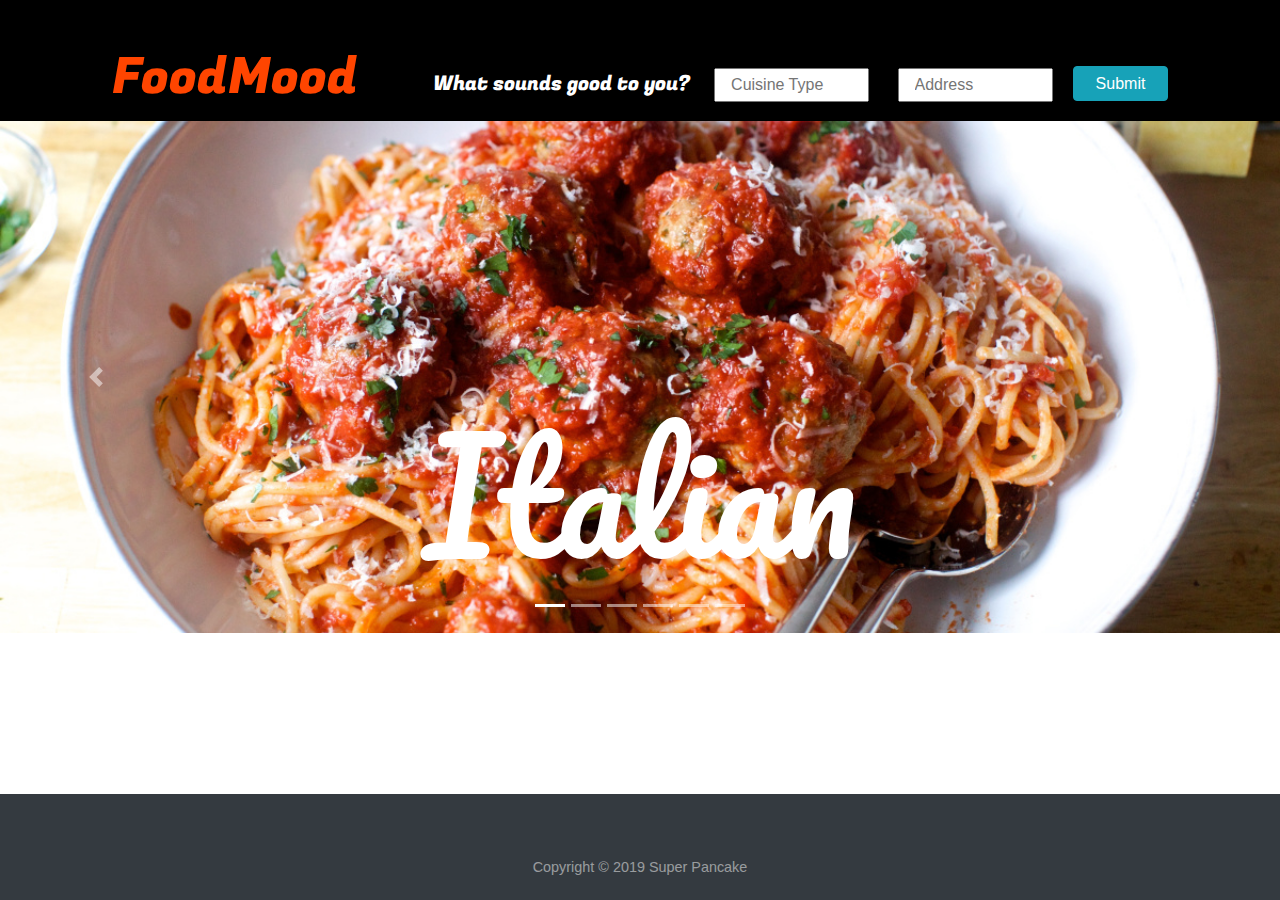
<file: index.html>
<!DOCTYPE html>
<html lang="en">

<head>
  <title>FoodMood</title>

  <meta charset="UTF-8">

  <!--style sheet link-->
  <link rel="stylesheet" type="text/css" href="assets/css/style.css">

  <!--Bootstrap 4 (copied directly from Bootstrap website)-->
  <link rel="stylesheet" href="https://stackpath.bootstrapcdn.com/bootstrap/4.3.1/css/bootstrap.min.css"
    integrity="sha384-ggOyR0iXCbMQv3Xipma34MD+dH/1fQ784/j6cY/iJTQUOhcWr7x9JvoRxT2MZw1T" crossorigin="anonymous">

  <link type="text/css" rel="stylesheet" href="https://api.mqcdn.com/sdk/mapquest-js/v1.3.2/mapquest.css" />

  <meta name="viewport" content="width=device-width, initial-scale=1.0">
</head>

<body>


  <!-- Start of HEADER Section -->
  <div id="notFooter">
    <div id="headerArea" class="navbar align-items-end pt-4" style="background-color:black;">
      <div id="food-mood-div">
        <h1 id="food-mood" class="pt-4 mb-0 pl-5 ml-5">FoodMood</h1>
      </div>

      <div id="allTheInputs" class="float-right pb-2 pr-5 mr-5">
        <h4 id="sounds-good" class="d-inline">What sounds good to you?</h4>
        <input id="cuisine" class="mr-4" type="text" placeholder="Cuisine Type" />
        <input id="address" class="mr-3" type="text" placeholder="Address" />
        <button id="search" class="btn btn-info">Submit</button>
      </div>
    </div>

    <!-- End of HEADER Section -->



    <!-- Start of CAROUSEL Section -->
    <section>
      <div id="carouselExampleIndicators" class="carousel slide" data-ride="carousel" data-interval="5000">
        <ol class="carousel-indicators">
          <li data-target="#carouselExampleIndicators" data-slide-to="0" class="active"></li>
          <li data-target="#carouselExampleIndicators" data-slide-to="1"></li>
          <li data-target="#carouselExampleIndicators" data-slide-to="2"></li>
          <li data-target="#carouselExampleIndicators" data-slide-to="3"></li>
          <li data-target="#carouselExampleIndicators" data-slide-to="4"></li>
          <li data-target="#carouselExampleIndicators" data-slide-to="5"></li>
        </ol>
        <div class="carousel-inner text-center">
          <div class="carousel-item active">
            <img class="d-block carouselImage" src="assets/images/italian.jpg" alt="First slide">
            <div class="carousel-caption">
              <h1 class="cuisine-name">Italian</h1>
            </div>
          </div>
          <div class="carousel-item">
            <img class="d-block carouselImage" src="assets/images/mexican.jpg" alt="Second slide">
            <div class="carousel-caption">
              <h1 class="cuisine-name">Mexican</h1>
            </div>
          </div>
          <div class="carousel-item">
            <img class="d-block carouselImage" src="assets/images/chinese.jpg" alt="Third slide">
            <div class="carousel-caption">
              <h1 class="cuisine-name">Chinese</h1>
            </div>
          </div>
          <div class="carousel-item">
            <img class="d-block carouselImage" src="assets/images/thai.jpg" alt="Fourth slide">
            <div class="carousel-caption">
              <h1 class="cuisine-name">Thai</h1>
            </div>
          </div>
          <div class="carousel-item">
            <img class="d-block carouselImage" src="assets/images/indian.jpg" alt="Fifth slide">
            <div class="carousel-caption">
              <h1 class="cuisine-name">Indian</h1>
            </div>
          </div>
          <div class="carousel-item">
            <img class="d-block carouselImage" src="assets/images/greek.jpg" alt="Fifth slide">
            <div class="carousel-caption">
              <h1 class="cuisine-name">Greek</h1>
            </div>
          </div>

        </div>
        <a class="carousel-control-prev" href="#carouselExampleIndicators" role="button" data-slide="prev">
          <span class="carousel-control-prev-icon" aria-hidden="true"></span>
          <span class="sr-only">Previous</span>
        </a>
        <a class="carousel-control-next" href="#carouselExampleIndicators" role="button" data-slide="next">
          <span class="carousel-control-next-icon" aria-hidden="true"></span>
          <span class="sr-only">Next</span>
        </a>
      </div>
    </section>
    <!-- End of CAROUSEL Section -->

    <div class="result container d-none py-3 my-4"></div>

    <div class="modal" id="interactiveMap" tabindex="-1" role="dialog" aria-hidden="true">
      <div class="modal-dialog modal-dialog-centered" role="document">
        <div class="modal-content">
          <div id="interactiveMapHeader" class="modal-header">
            <h2 class="modal-title" id="interactiveMapTitle"></h2>
            <button type="button" class="close text-white" data-dismiss="modal" aria-label="Close">
              <span aria-hidden="true">&times;</span>
            </button>
          </div>

          <div class="modal-body" id="mapGoesHere"></div>

          <div class="modal-footer" id="interactiveMapFooter">
            <button type="button" class="btn text-white popupClose" data-dismiss="modal">Close</button>
          </div>
        </div>
      </div>
    </div>

    <!--User nono modal-->
    <div class="modal" id="badInput" tabindex="-1" role="dialog" aria-hidden="true">
      <div class="modal-dialog modal-dialog-centered" role="document">
        <div class="modal-content">
          <div class="modal-header">
            <h2 class="modal-title">Enter an Address</h2>
            <button type="button" class="close text-white" data-dismiss="modal" aria-label="Close">
              <span aria-hidden="true">&times;</span>
            </button>
          </div>

          <div class="modal-body">We're sorry, but we'll need you to enter an address if we're going to find restaurants near you.</div>

          <div class="modal-footer">
            <button type="button" class="btn text-white popupClose" data-dismiss="modal">Close</button>
          </div>
        </div>
      </div>
    </div>
    <!--User nono modal end-->

    <div class="push"></div>
  </div>
  <!-- Start of FOOTER Section -->

  <footer id="sticky-footer" class="py-4 bg-dark text-white-50">
    <div class="container text-center">
      <small>Copyright © 2019 Super Pancake</small>
    </div>
  </footer>

  <!-- End of FOOTER Section -->

  <!--Carousel component requires these JavaScript links, placed near the end before closing body tag-->
  <!--jQuery first, then Popper.js, then Bootstrap JS-->
  <script src="https://code.jquery.com/jquery-3.4.1.min.js"
    integrity="sha256-CSXorXvZcTkaix6Yvo6HppcZGetbYMGWSFlBw8HfCJo=" crossorigin="anonymous"></script>
  <script src="https://cdnjs.cloudflare.com/ajax/libs/popper.js/1.14.7/umd/popper.min.js"
    integrity="sha384-UO2eT0CpHqdSJQ6hJty5KVphtPhzWj9WO1clHTMGa3JDZwrnQq4sF86dIHNDz0W1"
    crossorigin="anonymous"></script>
  <script src="https://stackpath.bootstrapcdn.com/bootstrap/4.3.1/js/bootstrap.min.js"
    integrity="sha384-JjSmVgyd0p3pXB1rRibZUAYoIIy6OrQ6VrjIEaFf/nJGzIxFDsf4x0xIM+B07jRM"
    crossorigin="anonymous"></script>
  <script src="https://api.mqcdn.com/sdk/mapquest-js/v1.3.2/mapquest.js"></script>
  <script src="assets/javascript/app.js"></script>
</body>

</html>
</file>
<file: assets/css/style.css>
@import url('https://fonts.googleapis.com/css?family=Fugaz+One|Pacifico&display=swap');

html, body {
  height: 100%;
}

body {
    grid-template-rows: auto;
    background-color: black;
  }
  
  .container{
    font-size: 18px;
    line-height: 17px;
  }

  .floatingDiv {
    position: relative;
  }
  
  section:first-child {
    background: #ededed;
    font-family: 'Kelly Slab', cursive;
  }
  
  section:last-child {
    font-family: 'Frank Ruhl Libre', serif;
  }

#food-mood{
  font-size: 70px;
  float: left;
  font-family: 'Fugaz One';
  color: orangered !important;
}

.modal-title {
  color: black;
  font-family: 'Fugaz One';
  font-size: 22px;
}

#sounds-good {
  font-family: 'Fugaz One';
  color: white;
  margin-right: 20px;
}

.cuisine-name {
  font-family: 'Pacifico';
  font-size: 200px;
  color: white;
}

#mapGoesHere {
  height: 500px;
}

.mapImage, .floatingDiv {
  cursor: pointer;
  width: 200px;
}

.mapRealImage, .floatingDiv {
  height: 200px;
}

  #cuisine,
  .mr-3{
height:28px;
width:155px;
font-size: 16px;
padding:15px;
top: 0px;

  }
  #search{
width: 95px;
height:35px;
font-size: 16px;
padding: 0 12px;
margin-bottom: 4px !important;
  }

  .popupClose {
    background: orangered !important;
  }
  
  .container{
    margin-top:30px;
    padding-top: 10px;
    width:100%;
  }

  #notFooter {
    min-height: 100%;
    margin-bottom: -106px;
  }

  .push {
    height: 106px;
}

  /* Carousel Start */

  .carouselImage {
    min-width: 100%;
  }

  .carousel-item, .img-fluid {
    width: 100%;
    height: 100%;
  }

  /* Carousel End */

footer {
  background-color: #000000 !important;
  height: 106px;
}

  h4, h5{
    color:black;
 }

 h6{
   color:rgb(114, 110, 110);
   font-size: 14px;
   
 }

h2 {
   border-color:default;
    overflow:hidden; 
    color:red;
 font-size:22px;
}

.menuPush {
  margin:50px;
  background-blend-mode: color;
 }


    .ratingText  {
      color:white;
      background-color:green;
            padding:5px 6px 5px 6px;
      float:right;
      font-size:16px;
      border-radius: 6px;
    
 
    }

  .resultText {
      font-size: 12px;
}

.rest-img{
      background-color:black;
      border-radius:15px;
    }    

hr {
      
      border: 3px solid green !important;
      border-radius: 5px !important;

    }

  /* Responsive Media Settings */

  /* The following is the beginning of an attempt to
  make deal with the space issues on very long
  viewports such as iPads and iPad pros:

  @media only screen and (min-height: 800px) {
    #carouselExampleIndicators {
      padding-top: 50px;
      background: black;
    }
  } */

  @media only screen and (max-width: 1380px) {
    #food-mood {
      font-size: 60px;
      padding-bottom: 5px;
    }

    .cuisine-name {
      font-size: 180px !important;
    }
  }

  @media only screen and (max-width: 1325px) {
    #food-mood {
      font-size: 50px;
    }

    #sounds-good {
      font-size: 20px;
    }

    .cuisine-name {
      font-size: 150px !important;
    }
  }

  @media only screen and (max-width: 1230px) {
    #food-mood {
      margin-left: 50px !important;
      padding-left: 0 !important;
    }

    #allTheInputs {
      margin-right: 50px !important;
      padding-right: 0 !important;
    }

    .cuisine-name {
      font-size: 135px !important;
    }
  }

  @media only screen and (max-width: 1140px) {
    #food-mood {
      margin-left: 35px !important;
    }

    #allTheInputs {
      margin-right: 35px !important;
    }
  }

  @media only screen and (max-width: 1115px) {
    #food-mood {
      margin-left: 20px !important;
    }

    #allTheInputs {
      margin-right: 20px !important;
    }

    .cuisine-name {
      font-size: 120px !important;
    }
  }

  @media only screen and (max-width: 1080px) {
    #sounds-good {
      display: none !important;
    }
  }

  @media only screen and (max-width: 992px) {
    h2 {
      font-size: 24px !important;
    }

    h4 {
      font-size: 18px !important;
    }

    h6 {
      font-size: 12px !important;
    }

    .mapImage {
      width: 150px;
    }

    .mapInstruct {
      font-size: 12px !important;
    }

    .rest-img, .mapRealImage, .floatingDiv {
      height: 150px;
      width: 150px;
    }
  }

  @media only screen and (max-width: 830px) {
    #food-mood-div {
      margin: auto;
    }

    #food-mood {
      float: none !important;
      margin: 0 !important;
    }

    #allTheInputs {
      float: none !important;
      padding-top: 10px;
      padding-bottom: 18px;
      margin: auto !important;
    }

    #sounds-good {
      display: inline !important;
    }
  }

  @media only screen and (max-width: 775px) {
    #food-mood {
      padding-left: 30px !important;
      padding-right: 30px !important;
    }

    #sounds-good {
      display: none !important;
    }

    .cuisine-name {
      font-size: 90px !important;
    }
  }

  @media only screen and (max-width: 575px) {
    h2, h4, h6 {
      margin-bottom: 4px !important;
    }

    #result {
      margin: 8px 0 !important;
    }
    
    h2 {
      font-size: 16px !important;
    }

    h4 {
      font-size: 12px !important;
    }

    h6 {
      font-size: 10px !important;
    }

    .ratingText {
      margin-bottom: 8px;
      font-size: 12px;
    }

    .resultText {
      font-size: 10px;
    }

    .mapInstruct {
      font-size: 8px !important;
      padding: 4px 0 !important;
    }

    a {
      font-size: 12px;
    }
    
    .mapImage {
      width: 106.98px;
    }

    .rest-img, .mapRealImage, .floatingDiv {
      height: 106.98px;
      width: 106.98px;
    }

    /* The following could be moved into the 410px media query if we
    decide to keep styling more consistent between viewports (prior
    to that, anyway -- beyond that point it looks even more awkward): */

    .hideThis {
      display: none;
    }

    h2 {
      margin-top: 8px !important;
    }
  }

      @media only screen and (max-width: 480px) {
        .cuisine-name {
          font-size: 65px !important;
        }

        #address, #cuisine {
          margin-right: 8px !important;
          width: 127.5px;
        }

        #cuisine, #address {
          padding: 12.5px 7.5px;
        }

        #search {
          padding: 0 6px;
          height: 30px;
          width: 89px;
        }

        #mapGoesHere {
          height: 300px;
        }
      }

  @media only screen and (max-width: 410px) {
    .mapImage {
      width: 97.5px;
    }

    .mapColumn {
      padding-left: 7.5px !important;
    }

    hr {
      margin: 12px 0 !important;
    }

    .rest-img, .mapRealImage, .floatingDiv {
      height: 97.5px;
      width: 97.5px;
    }
  }

      @media only screen and (max-width: 380px) {
        .cuisine-name {
          font-size: 60px !important;
        }

        #address, #cuisine {
          width: 102.5px;
        }

        #address, #cuisine, #search {
          font-size: 14px;
        }

        #food-mood {
          padding-left: 0 !important;
          padding-right: 0 !important;
        }

        #search {
          margin-bottom: 3.75px !important;
        }
      }

  @media only screen and (max-width: 359px) {
    .mapColumn {
      padding-left: 0 !important;
    }

    .mapImage {
      width: 91.66px;
    }

    .rest-img, .mapRealImage, .floatingDiv {
      height: 91.66px;
      width: 91.66px;
    }

    .menuPush {
      margin-right: 0;
    }
  }

      @media only screen and (max-width: 355px) {
        .cuisine-name {
          font-size: 55px !important;
        }

        #address, #cuisine {
          width: 82.5px;
          font-size: 11.5px;
          padding: 10px 3px;
        }

        #search {
          margin-top: .3px !important;
          margin-bottom: 0 !important;
        }
      }
</file>
